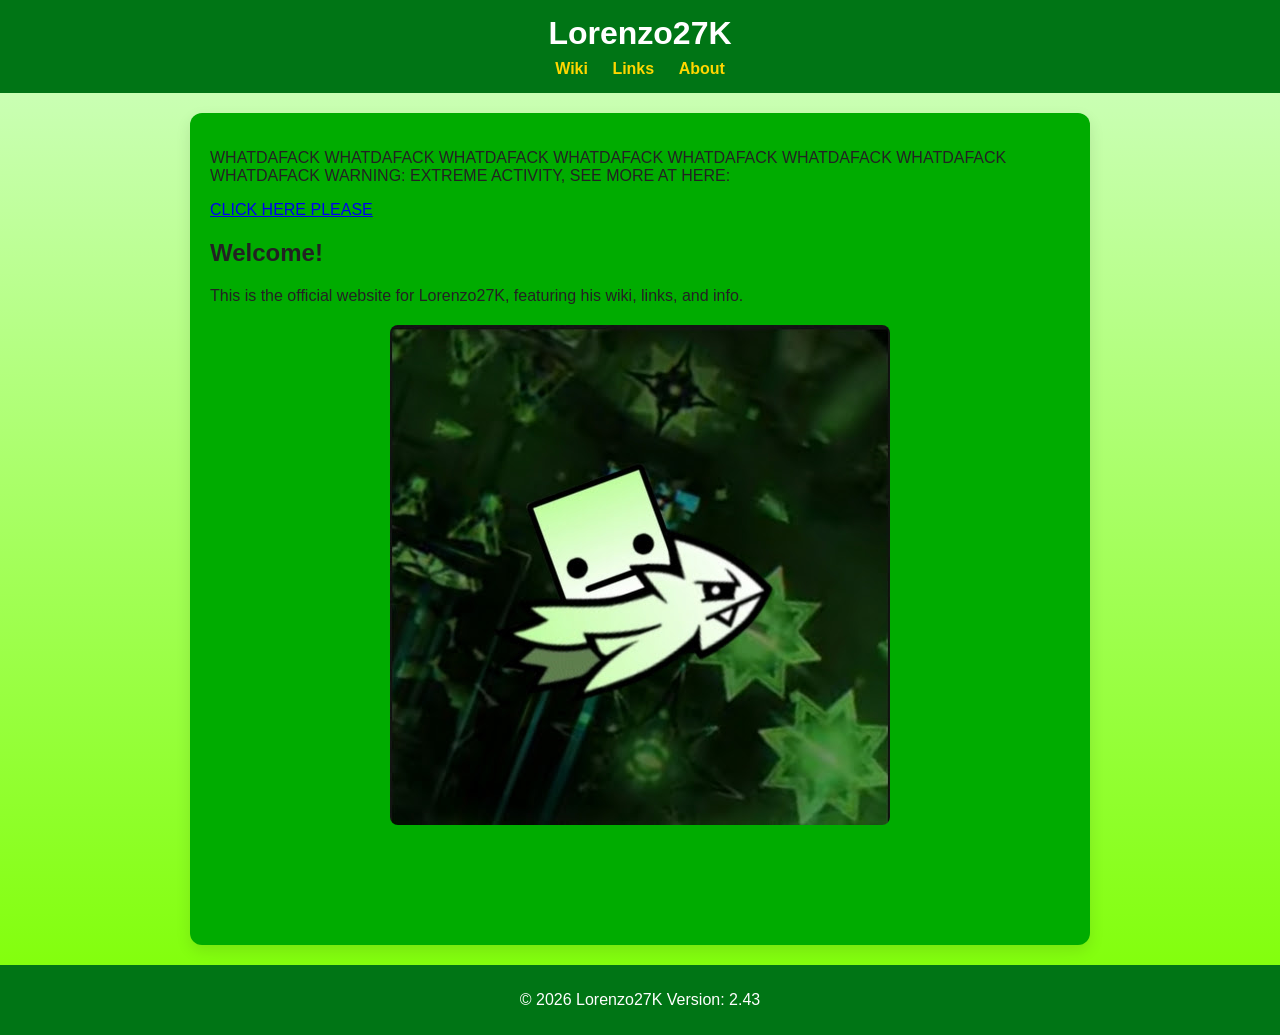
<file: index.html>
<!DOCTYPE html>
<html lang="en">
<head>
<meta charset="UTF-8">
<meta name="viewport" content="width=device-width, initial-scale=1.0">
<title>Lorenzo27K Website</title>
<link rel="stylesheet" href="style.css">
<script src="version.js"></script>

</head>
<body>
  <header>
    <h1>Lorenzo27K</h1>
    <nav>
      <a href="wiki.html">Wiki</a>
      <a href="links.html">Links</a>
      <a href="about.html">About</a>
    </nav>
  </header>

  <main>
    <p>WHATDAFACK WHATDAFACK WHATDAFACK WHATDAFACK WHATDAFACK WHATDAFACK WHATDAFACK WHATDAFACK    WARNING: EXTREME ACTIVITY, SEE MORE AT HERE:</p>
    <a href="extreme.html"> CLICK HERE PLEASE</a>
    <h2>Welcome!</h2>
    <p>This is the official website for Lorenzo27K, featuring his wiki, links, and info.</p>
    <img src="assets/pfp2.jpg"><img>
  </main>

  <footer>
    <p>&copy; 2026 Lorenzo27K           Version: <span id="version"></span></p>
  </footer>
  <script src="version.js"></script>
</body>
</html>
</file>
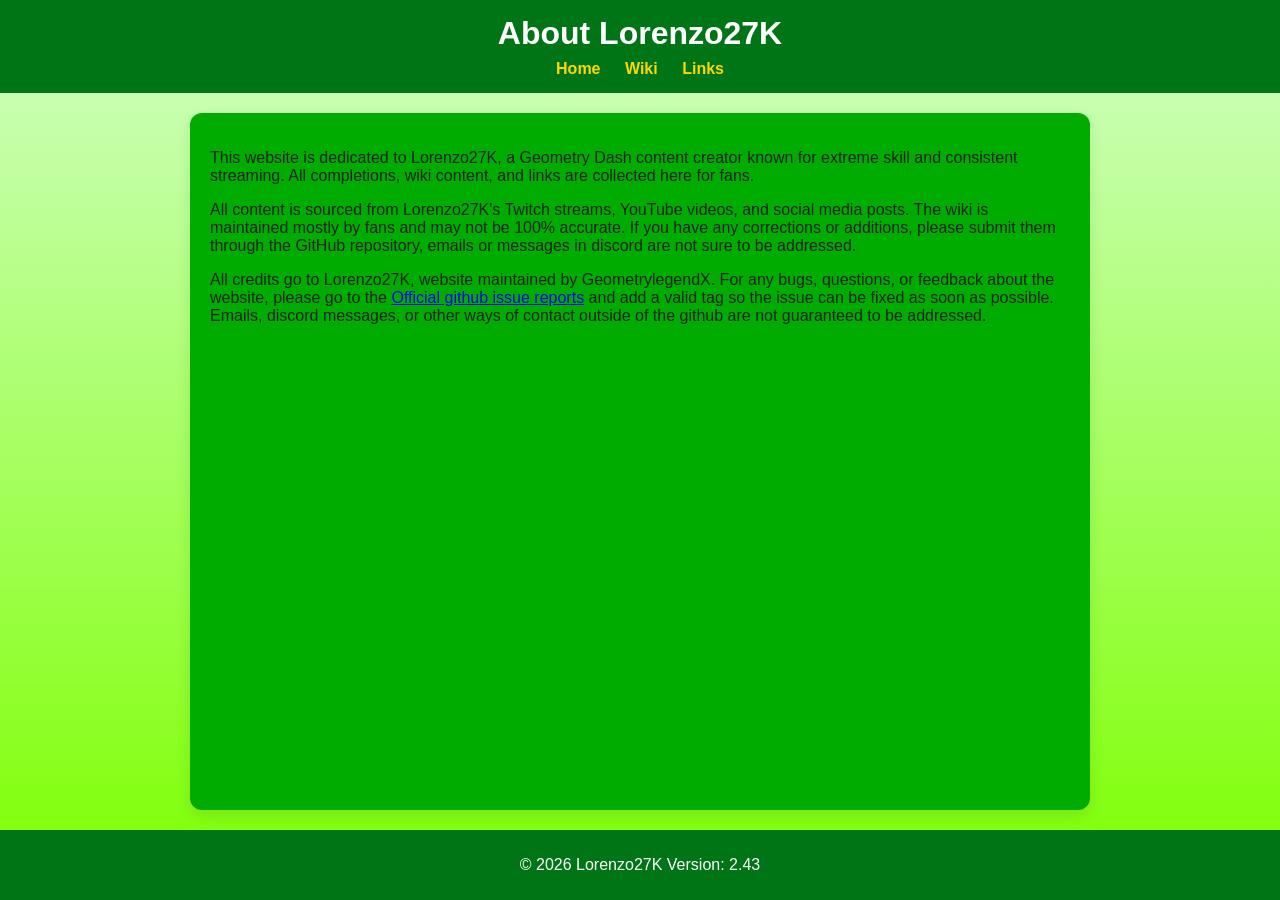
<file: about.html>
<!DOCTYPE html>
<html lang="en">
<head>
<meta charset="UTF-8">
<meta name="viewport" content="width=device-width, initial-scale=1.0">
<title>About Lorenzo27K</title>
<link rel="stylesheet" href="style.css">
</head>
<body>
  <header>
    <h1>About Lorenzo27K</h1>
    <nav>
      <a href="index.html">Home</a>
      <a href="wiki.html">Wiki</a>
      <a href="links.html">Links</a>
    </nav>
  </header>

  <main>
    <p>This website is dedicated to Lorenzo27K, a Geometry Dash content creator known for extreme skill and consistent streaming. All completions, wiki content, and links are collected here for fans.</p>

    <p>All content is sourced from Lorenzo27K's Twitch streams, YouTube videos, and social media posts. The wiki is maintained mostly by fans and may not be 100% accurate. If you have any corrections or additions, please submit them through the GitHub repository, emails or messages in discord are not sure to be addressed.</p>

    <p>All credits go to Lorenzo27K, website maintained by GeometrylegendX. For any bugs, questions, or feedback about the website, please go to the <a href="https://github.com/GeometryLegendX/LORENZO27K-WIKI/issues">Official github issue reports</a> and add a valid tag so the issue can be fixed as soon as possible. Emails, discord messages, or other ways of contact outside of the github are not guaranteed to be addressed.</p>
  </main>

  <footer>
    <p>&copy; 2026 Lorenzo27K           Version: <span id="version"></span></p>
  </footer>
  <script src="version.js"></script>
</body>
</html>
</file>
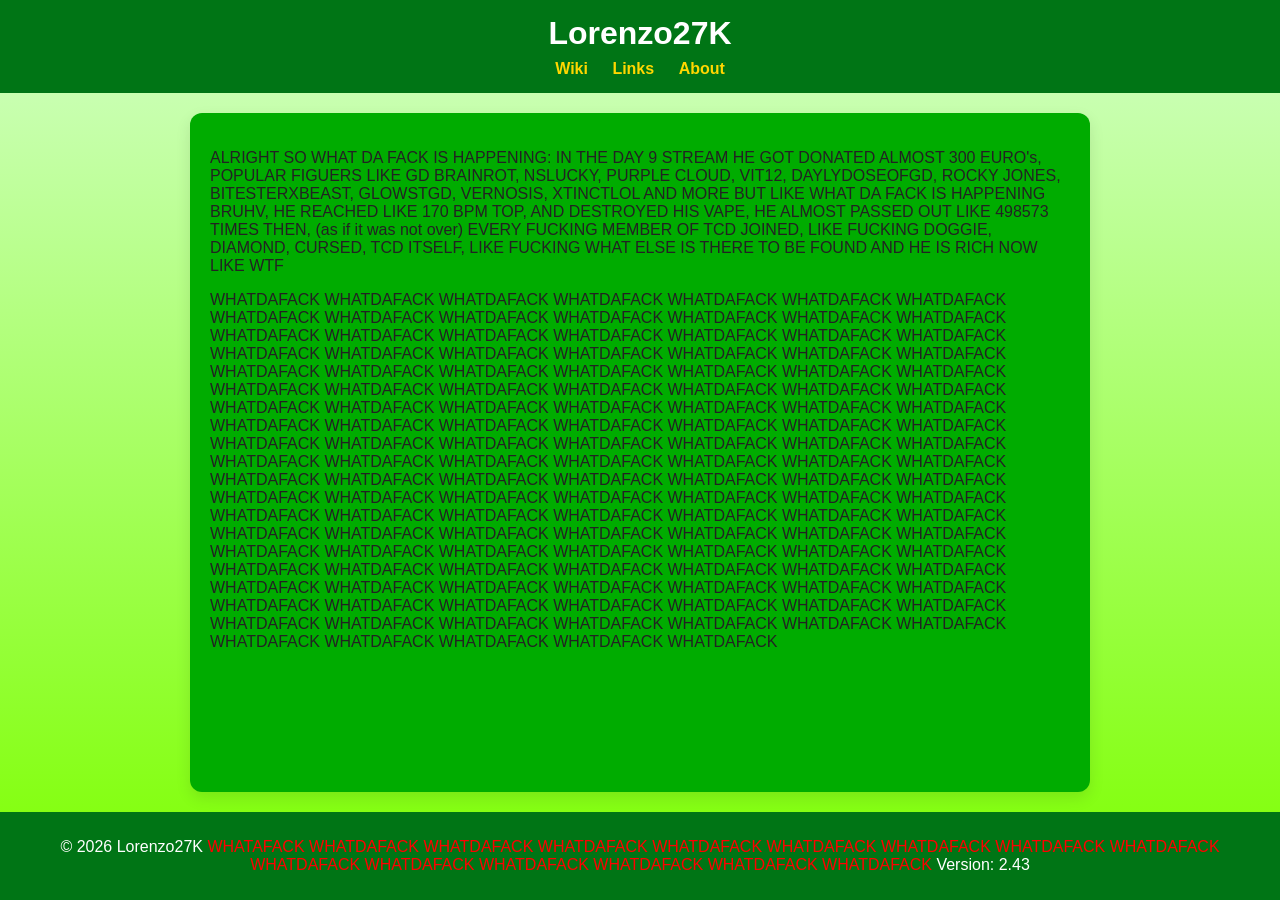
<file: extreme.html>
<!DOCTYPE html>
<html lang="en">
<head>
<meta charset="UTF-8">
<meta name="viewport" content="width=device-width, initial-scale=1.0">
<title>Lorenzo27K Website</title>
<link rel="stylesheet" href="style.css">
<script src="version.js"></script>

</head>
<body>
  <header>
    <h1>Lorenzo27K</h1>
    <nav>
      <a href="wiki.html">Wiki</a>
      <a href="links.html">Links</a>
      <a href="about.html">About</a>
    </nav>
  </header>

  <main>
      <p>ALRIGHT SO WHAT DA FACK IS HAPPENING: IN THE DAY 9 STREAM HE GOT DONATED ALMOST 300 EURO's, POPULAR FIGUERS LIKE GD BRAINROT, NSLUCKY, PURPLE CLOUD, VIT12, DAYLYDOSEOFGD, ROCKY JONES, BITESTERXBEAST, GLOWSTGD, VERNOSIS, XTINCTLOL AND MORE
      BUT LIKE WHAT DA FACK IS HAPPENING BRUHV, HE REACHED LIKE 170 BPM TOP, AND DESTROYED HIS VAPE, HE ALMOST PASSED OUT LIKE 498573 TIMES
      
      THEN, (as if it was not over) EVERY FUCKING MEMBER OF TCD JOINED, LIKE FUCKING DOGGIE, DIAMOND, CURSED, TCD ITSELF, LIKE FUCKING WHAT ELSE IS THERE TO BE FOUND AND HE IS RICH NOW LIKE WTF</p>

      <p>WHATDAFACK  WHATDAFACK  WHATDAFACK  WHATDAFACK  WHATDAFACK  WHATDAFACK  WHATDAFACK  WHATDAFACK  WHATDAFACK  WHATDAFACK  WHATDAFACK  WHATDAFACK  WHATDAFACK  WHATDAFACK  WHATDAFACK  WHATDAFACK  WHATDAFACK  WHATDAFACK  WHATDAFACK  WHATDAFACK  WHATDAFACK  WHATDAFACK  WHATDAFACK  WHATDAFACK  WHATDAFACK  WHATDAFACK  WHATDAFACK  WHATDAFACK  WHATDAFACK  WHATDAFACK  WHATDAFACK  WHATDAFACK  WHATDAFACK  WHATDAFACK  WHATDAFACK  WHATDAFACK  WHATDAFACK  WHATDAFACK  WHATDAFACK  WHATDAFACK  WHATDAFACK  WHATDAFACK  WHATDAFACK  WHATDAFACK  WHATDAFACK  WHATDAFACK
      WHATDAFACK  WHATDAFACK  WHATDAFACK  WHATDAFACK  WHATDAFACK  WHATDAFACK  WHATDAFACK  WHATDAFACK  WHATDAFACK  WHATDAFACK  WHATDAFACK  WHATDAFACK  WHATDAFACK  WHATDAFACK  WHATDAFACK  WHATDAFACK  WHATDAFACK  WHATDAFACK  WHATDAFACK  WHATDAFACK  WHATDAFACK  WHATDAFACK  WHATDAFACK  WHATDAFACK  WHATDAFACK  WHATDAFACK  WHATDAFACK  WHATDAFACK  WHATDAFACK  WHATDAFACK  WHATDAFACK  WHATDAFACK  WHATDAFACK  WHATDAFACK  WHATDAFACK  WHATDAFACK  WHATDAFACK  WHATDAFACK  WHATDAFACK  WHATDAFACK  WHATDAFACK  WHATDAFACK  WHATDAFACK  WHATDAFACK  WHATDAFACK  WHATDAFACK
      WHATDAFACK  WHATDAFACK  WHATDAFACK  WHATDAFACK  WHATDAFACK  WHATDAFACK  WHATDAFACK  WHATDAFACK  WHATDAFACK  WHATDAFACK  WHATDAFACK  WHATDAFACK  WHATDAFACK  WHATDAFACK  WHATDAFACK  WHATDAFACK  WHATDAFACK  WHATDAFACK  WHATDAFACK  WHATDAFACK  WHATDAFACK  WHATDAFACK  WHATDAFACK  WHATDAFACK  WHATDAFACK  WHATDAFACK  WHATDAFACK  WHATDAFACK  WHATDAFACK  WHATDAFACK  WHATDAFACK  WHATDAFACK  WHATDAFACK  WHATDAFACK  WHATDAFACK  WHATDAFACK  WHATDAFACK  WHATDAFACK  WHATDAFACK  WHATDAFACK  WHATDAFACK  WHATDAFACK  WHATDAFACK  WHATDAFACK  WHATDAFACK  WHATDAFACK</p>
  </main>

  <footer>
    <p>&copy; 2026 Lorenzo27K     <span class="extreme">WHATAFACK WHATDAFACK WHATDAFACK WHATDAFACK WHATDAFACK WHATDAFACK WHATDAFACK WHATDAFACK  WHATDAFACK WHATDAFACK WHATDAFACK WHATDAFACK WHATDAFACK WHATDAFACK WHATDAFACK</span> Version: <span id="version"></span></p>
  </footer>
  <script src="version.js"></script>
</body>
</html>
</file>
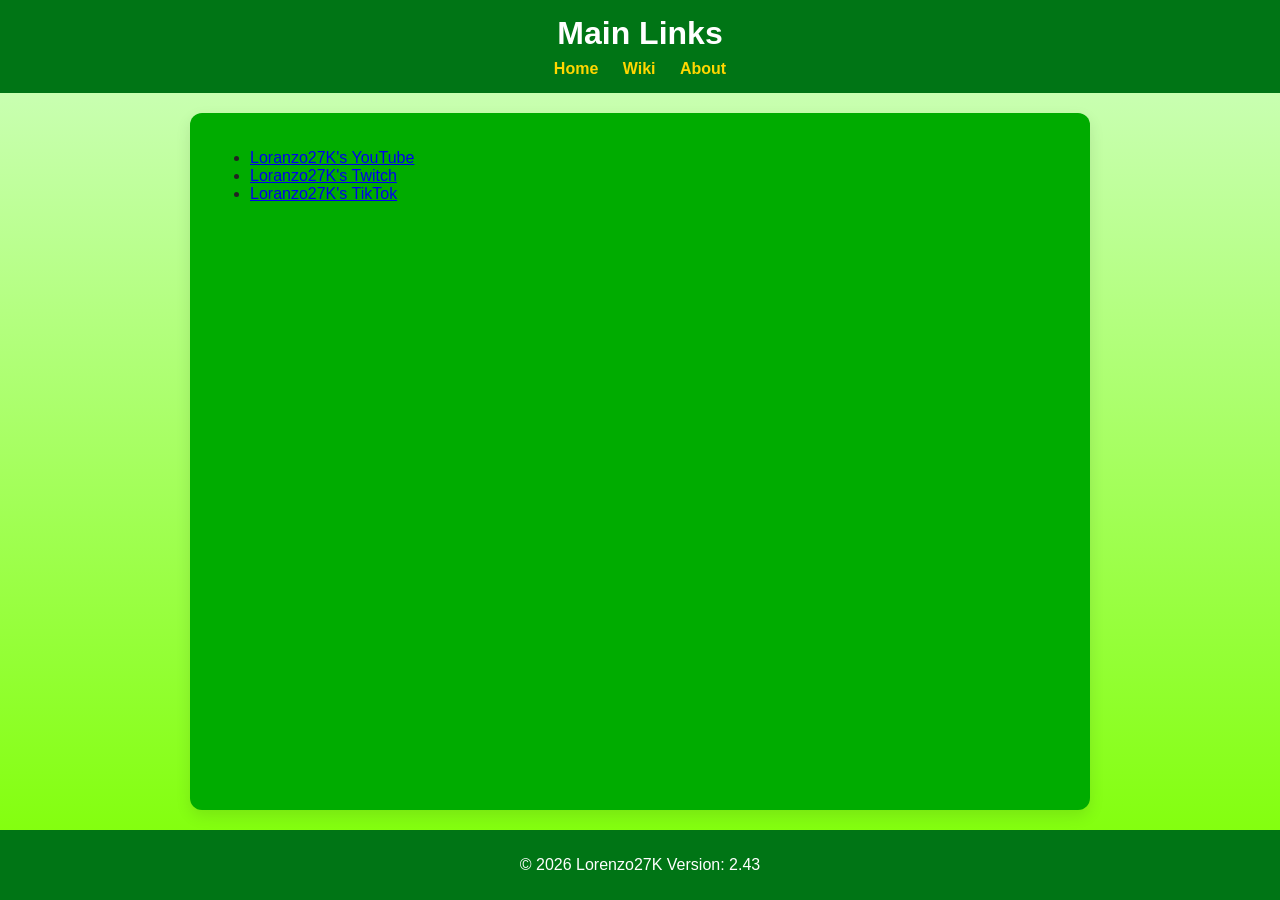
<file: links.html>
<!DOCTYPE html>
<html lang="en">
<head>
<meta charset="UTF-8">
<meta name="viewport" content="width=device-width, initial-scale=1.0">
<title>Lorenzo27K Links</title>
<link rel="stylesheet" href="style.css">
</head>
<body>
  <header>
    <h1>Main Links</h1>
    <nav>
      <a href="index.html">Home</a>
      <a href="wiki.html">Wiki</a>
      <a href="about.html">About</a>
    </nav>
  </header>

  <main>
    <ul>
      <li><a href="https://www.youtube.com/@lorenzo27k/" target="_blank">Loranzo27K's YouTube</a></li>
      <li><a href="https://www.twitch.tv/lorenzo27k" target="_blank">Loranzo27K's Twitch</a></li>
      <li><a href="https://www.tiktok.com/@lorenzo27k" target="_blank">Loranzo27K's TikTok</a></li>
    </ul>
  </main>

  <footer>
    <p>&copy; 2026 Lorenzo27K           Version: <span id="version"></span></p>
  </footer>
  <script src="version.js"></script>
</body>
</html>
</file>
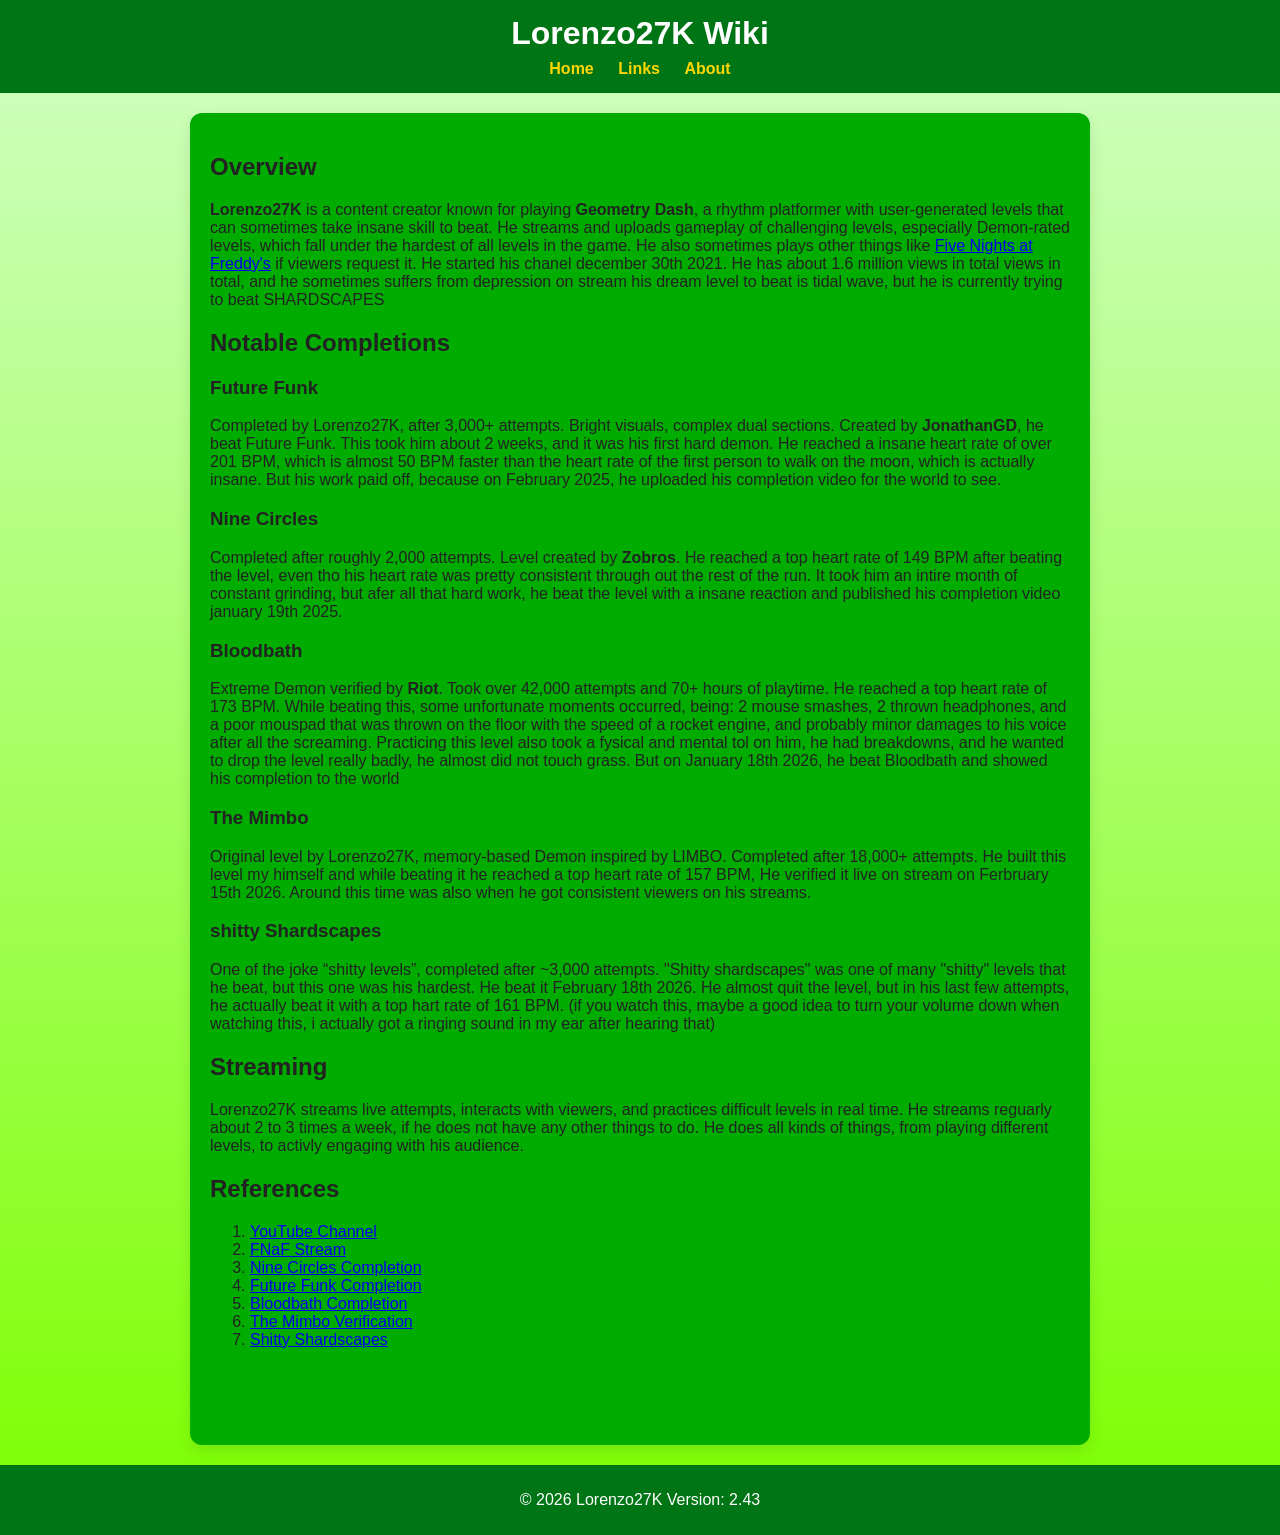
<file: wiki.html>
<!DOCTYPE html>
<html lang="en">
<head>
<meta charset="UTF-8">
<meta name="viewport" content="width=device-width, initial-scale=1.0">
<title>Lorenzo27K Wiki</title>
<link rel="stylesheet" href="style.css">
</head>
<body>
<header>
    <h1>Lorenzo27K Wiki</h1>
    <nav>
        <a href="index.html">Home</a>
        <a href="links.html">Links</a>
        <a href="about.html">About</a>
    </nav>
</header>

<main>
    <h2>Overview</h2>
    <p><b>Lorenzo27K</b> is a content creator known for playing <b>Geometry Dash</b>,
    a rhythm platformer with user-generated levels that can sometimes take insane skill to beat. He streams and uploads gameplay
    of challenging levels, especially Demon-rated levels, which fall under the hardest of all levels in the game. He also sometimes plays other things like <a href="https://www.youtube.com/watch?v=ZJSHyQ-E0u4" target="_blank">Five Nights at Freddy's</a> if viewers request it. He started his chanel december 30th 2021. He has about 1.6 million views in total views in total, and he sometimes suffers from depression on stream
    his dream level to beat is tidal wave, but he is currently trying to beat SHARDSCAPES</p>

    <h2>Notable Completions</h2>

    <h3>Future Funk</h3>
    <p>Completed by Lorenzo27K, after 3,000+ attempts. Bright visuals, complex dual sections. Created by <b>JonathanGD</b>, he beat Future Funk. This took him about 2 weeks, and it was his first hard demon. He reached a insane heart rate of over 201 BPM, which is almost 50 BPM faster than the heart rate of the first person to walk on the moon, which is actually insane. But his work paid off, because on February 2025, he uploaded his completion video for the world to see.</p>

    <h3>Nine Circles</h3>
    <p>Completed  after roughly 2,000 attempts. Level created by <b>Zobros</b>. He reached a top heart rate of 149 BPM after beating the level, even tho his heart rate was pretty consistent through out the rest of the run. It took him an intire month of constant grinding, but afer all that hard work, he beat the level with a insane reaction and published his completion video january 19th 2025.</p>

    <h3>Bloodbath</h3>
    <p>Extreme Demon verified by <b>Riot</b>. Took over 42,000 attempts and 70+ hours of playtime. He reached a top heart rate of 173 BPM. While beating this, some unfortunate moments occurred, being: 2 mouse smashes, 2 thrown headphones, and a poor mouspad that was thrown on the floor with the speed of a rocket engine, and probably minor damages to his voice after all the screaming. Practicing this level also took a fysical and mental tol on him, he had breakdowns, and he wanted to drop the level really badly, he almost did not touch grass. But on January 18th 2026, he beat Bloodbath and showed his completion to the world</p>

    <h3>The Mimbo</h3>
    <p>Original level by Lorenzo27K, memory-based Demon inspired by LIMBO. Completed after 18,000+ attempts. He built this level my himself and while beating it he reached a top heart rate of 157 BPM, He verified it live on stream on Ferbruary 15th 2026. Around this time was also when he got consistent viewers on his streams.</p>

    <h3>shitty Shardscapes</h3>
    <p>One of the joke “shitty levels”, completed after ~3,000 attempts. "Shitty shardscapes" was one of many "shitty" levels that he beat, but this one was his hardest. He beat it February 18th 2026. He almost quit the level, but in his last few attempts, he actually beat it with a top hart rate of 161 BPM. (if you watch this, maybe a good idea to turn your volume down when watching this, i actually got a ringing sound in my ear after hearing that)</p>

    <h2>Streaming</h2>
    <p>Lorenzo27K streams live attempts, interacts with viewers, and practices difficult levels in real time. He streams reguarly about 2 to 3 times a week, if he does not have any other things to do. He does all kinds of things, from playing different levels, to activly engaging with his audience.</p>

    <h2>References</h2>
    <ol>
        <li><a href="https://www.youtube.com/@lorenzo27k/" target="_blank">YouTube Channel</a></li>
        <li><a href="https://www.youtube.com/watch?v=ZJSHyQ-E0u4" target="_blank">FNaF Stream</a></li>
        <li><a href="https://www.youtube.com/watch?v=KpqAkZX2sB4" target="_blank">Nine Circles Completion</a></li>
        <li><a href="https://www.youtube.com/watch?v=dErdlCjm_Zc" target="_blank">Future Funk Completion</a></li>
        <li><a href="https://www.youtube.com/watch?v=qBXaUmLurC4" target="_blank">Bloodbath Completion</a></li>
        <li><a href="https://www.youtube.com/watch?v=4gRY0eId67M" target="_blank">The Mimbo Verification</a></li>
        <li><a href="https://www.youtube.com/watch?v=JtbWX7FZC_8" target="_blank">Shitty Shardscapes</a></li>
    </ol>
</main>

  <footer>
    <p>&copy; 2026 Lorenzo27K           Version: <span id="version"></span></p>
  </footer>
  <script src="version.js"></script>
</body>
</html>
</file>
<file: style.css>
* {
  box-sizing: border-box;
}

body {
  font-family: 'Segoe UI', Tahoma, Geneva, Verdana, sans-serif;
  margin: 0;
  background:
    linear-gradient(rgb(209, 255, 197), rgba(125, 255, 0, 1)),
    url('assets/menu-bg.png') no-repeat center center fixed;
  background-size: cover;
  color: #222;

  min-height: 100vh; /* changed */
  display: flex;
  flex-direction: column;
}

/* HEADER */
header {
  background: #007515;
  color: white;
  padding: 15px;
  text-align: center;
}

header h1 {
  margin: 0;
}

/* NAV */
nav {
  margin-top: 8px;
}

nav a {
  color: #ffd700;
  text-decoration: none;
  margin: 0 10px;
  font-weight: bold;
}

nav a:hover {
  text-decoration: underline;
}

main {
  flex: 1;
  max-width: 900px;
  width: 90%;
  margin: 20px auto; /* changed */
  background: rgb(0, 172, 0);
  padding: 20px;
  border-radius: 12px;
  box-shadow: 0 6px 15px rgba(0,0,0,0.1);

  overflow: visible; /* changed */
  padding-bottom: 80px; /* important */
}

/* IMAGE */
img {
  max-width: 60%;
  height: auto;
  border-radius: 8px;
  display: block;
  margin: 20px auto;
}

/* FOOTER */
footer {
  text-align: center;
  padding: 10px;
  background: #007515;
  color: white;
  margin-top: auto;
}
.extreme {
  color: red;
}
</file>
